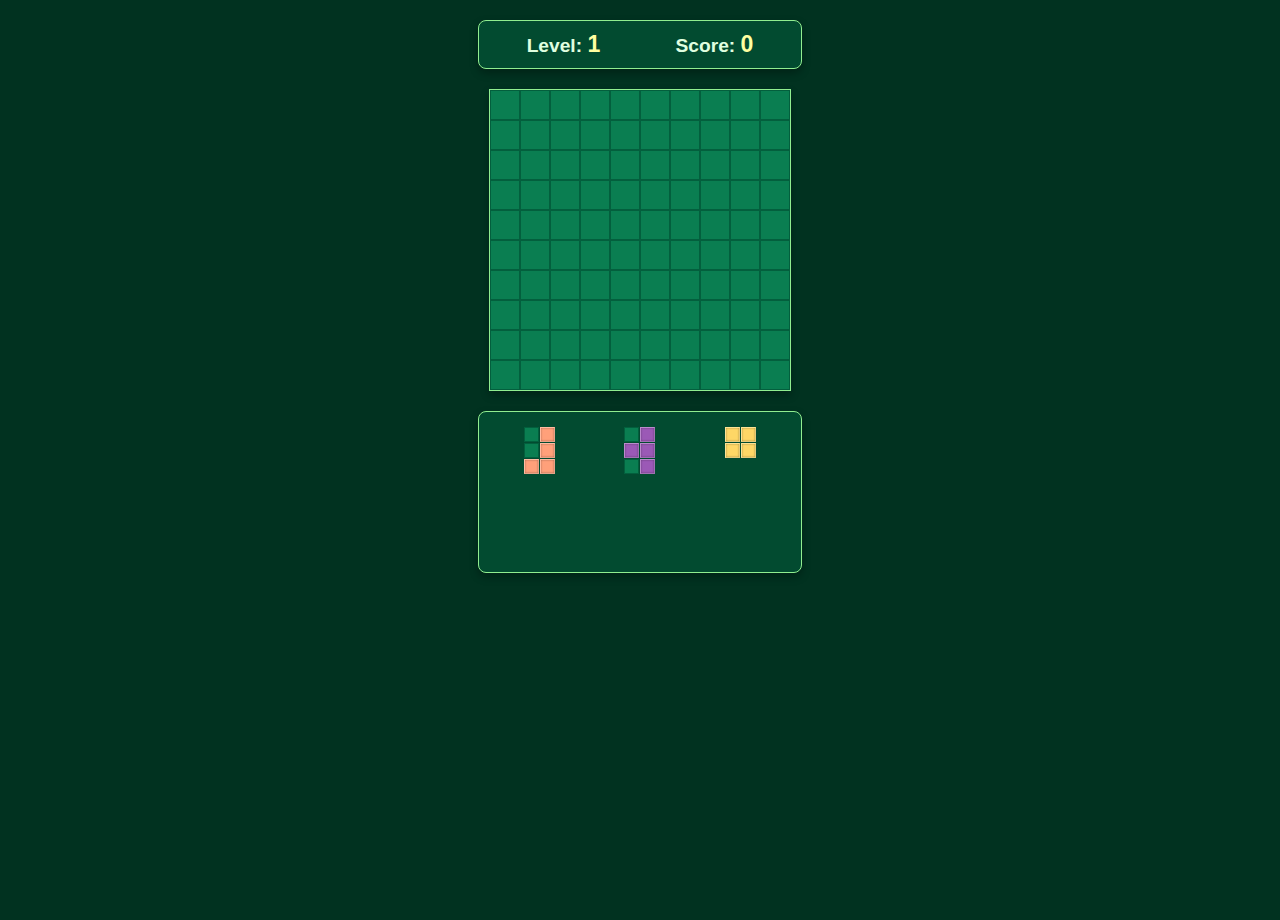
<file: pages/Ai_page.html>
<!DOCTYPE html>
<html lang="en">
<head>
    <meta charset="UTF-8">
    <meta name="viewport" content="width=device-width, initial-scale=1.0">
    <title>Block Blast</title>
    <style>
        /* --- Basic Setup & Theme --- */
        :root {
            --bg-color: #013220; /* Dark Green */
            --grid-bg: #024b30;
            --grid-line: #035f3d;
            --cell-empty-bg: #0a7e51;
            --text-color: #e0ffe0;
            --border-color: #90ee90; /* Light Green */
            --score-color: #ffffa0; /* Light Yellow */
            --block-preview-bg: #024b30;

            /* Block Colors - Choose contrasting, nice colors */
            --color-1: #FF6B6B; /* Red */
            --color-2: #4ECDC4; /* Teal */
            --color-3: #45B7D1; /* Blue */
            --color-4: #FED766; /* Yellow */
            --color-5: #FFA07A; /* Light Salmon/Orange */
            --color-6: #9B59B6; /* Purple */
            --color-7: #2ECC71; /* Emerald Green (different from BG) */
            --color-8: #F39C12; /* Orange */
            --color-9: #e74c3c; /* Darker Red */
            --color-10: #3498DB; /* Bright Blue */

            --cell-size: 30px; /* Adjust grid cell size */
            --grid-size: 10; /* Grid dimensions (10x10) */
        }

        body {
            font-family: 'Segoe UI', Tahoma, Geneva, Verdana, sans-serif;
            background-color: var(--bg-color);
            color: var(--text-color);
            display: flex;
            justify-content: center;
            align-items: flex-start; /* Align to top */
            min-height: 100vh;
            margin: 0;
            padding-top: 20px;
            user-select: none; /* Prevent text selection during drag */
            overflow-x: hidden; /* Prevent horizontal scroll */
        }

        #game-container {
            display: flex;
            flex-direction: column;
            align-items: center;
            gap: 20px;
        }

        #game-info {
            display: flex;
            justify-content: space-around;
            width: calc(var(--cell-size) * var(--grid-size) + 2px); /* Match grid width */
            background-color: var(--grid-bg);
            padding: 10px;
            border: 1px solid var(--border-color);
            border-radius: 8px;
            box-shadow: 0 4px 8px rgba(0, 0, 0, 0.3);
        }

        #game-info span {
            font-size: 1.2em;
            font-weight: bold;
        }
        #score, #level {
             color: var(--score-color);
        }

        /* --- Game Grid --- */
        #game-grid {
            display: grid;
            grid-template-columns: repeat(var(--grid-size), var(--cell-size));
            grid-template-rows: repeat(var(--grid-size), var(--cell-size));
            width: calc(var(--cell-size) * var(--grid-size));
            height: calc(var(--cell-size) * var(--grid-size));
            background-color: var(--grid-bg);
            border: 1px solid var(--border-color);
            position: relative; /* Needed for ghost preview */
             box-shadow: 0 4px 8px rgba(0, 0, 0, 0.3);
        }

        .grid-cell {
            width: var(--cell-size);
            height: var(--cell-size);
            background-color: var(--cell-empty-bg);
            border: 1px solid var(--grid-line);
            box-sizing: border-box; /* Include border in size */
            transition: background-color 0.1s ease; /* Smooth color change */
        }

        /* --- Block Styling --- */
        .block-cell { /* Style for cells occupied by a block */
            border: 1px outset rgba(255, 255, 255, 0.3);
             box-shadow: inset 0 0 3px rgba(0,0,0,0.4);
        }
        .ghost-cell { /* Style for previewing placement */
             background-color: rgba(255, 255, 255, 0.2) !important;
             border: 1px dashed rgba(255, 255, 255, 0.5);
        }


        /* --- Block Selection Area --- */
        #block-selection {
            display: flex;
            justify-content: space-around;
            align-items: flex-start; /* Align tops */
            width: calc(var(--cell-size) * var(--grid-size) + 2px); /* Match grid width */
            min-height: calc(var(--cell-size) * 4 + 20px); /* Approx height for 4-unit blocks */
            padding: 10px;
            background-color: var(--grid-bg);
            border: 1px solid var(--border-color);
            border-radius: 8px;
             box-shadow: 0 4px 8px rgba(0, 0, 0, 0.3);
        }

        .piece-container {
            display: flex;
            flex-direction: column; /* Center piece vertically */
            align-items: center; /* Center piece horizontally */
            cursor: grab;
            padding: 5px;
            border-radius: 5px;
            transition: background-color 0.2s ease;
        }

        .piece-container.selected {
             background-color: rgba(255, 255, 255, 0.2);
             cursor: grabbing;
        }

        .piece-preview {
            display: grid;
             /* Grid setup dynamically in JS */
            gap: 1px;
        }

        .preview-cell {
            width: calc(var(--cell-size) * 0.5); /* Smaller preview cells */
            height: calc(var(--cell-size) * 0.5);
            background-color: var(--cell-empty-bg); /* Use empty color for spacing */
            border: 1px solid var(--grid-line);
             box-sizing: border-box;
        }
        .preview-cell.filled {
             border: 1px outset rgba(255, 255, 255, 0.3);
             box-shadow: inset 0 0 2px rgba(0,0,0,0.4);
        }


         /* --- Draggable Piece (follows cursor) --- */
        #draggable-piece {
            position: absolute;
            display: grid;
            gap: 1px;
            pointer-events: none; /* Don't interfere with mouse events */
            z-index: 1000;
            opacity: 0.8; /* Slightly transparent */
            transform: translate(-50%, -50%); /* Center on cursor */
        }

        .draggable-cell {
            width: var(--cell-size); /* Match grid cell size */
            height: var(--cell-size);
            border: 1px outset rgba(255, 255, 255, 0.3);
            box-shadow: inset 0 0 3px rgba(0,0,0,0.4);
             box-sizing: border-box;
        }

        /* --- Messages --- */
        #message-area {
            position: absolute;
            top: 50%;
            left: 50%;
            transform: translate(-50%, -50%);
            background-color: rgba(0, 0, 0, 0.8);
            color: #fff;
            padding: 20px 40px;
            border-radius: 10px;
            font-size: 1.8em;
            text-align: center;
            z-index: 100;
            display: none; /* Hidden by default */
             border: 2px solid var(--border-color);
        }
         #message-area button {
             display: block;
             margin: 15px auto 0;
             padding: 10px 20px;
             font-size: 0.7em;
             cursor: pointer;
             background-color: var(--border-color);
             color: var(--bg-color);
             border: none;
             border-radius: 5px;
              font-weight: bold;
         }

        /* --- Block Colors --- */
        .color-1 { background-color: var(--color-1); }
        .color-2 { background-color: var(--color-2); }
        .color-3 { background-color: var(--color-3); }
        .color-4 { background-color: var(--color-4); }
        .color-5 { background-color: var(--color-5); }
        .color-6 { background-color: var(--color-6); }
        .color-7 { background-color: var(--color-7); }
        .color-8 { background-color: var(--color-8); }
        .color-9 { background-color: var(--color-9); }
        .color-10 { background-color: var(--color-10); }

    </style>
</head>
<body>
    <div id="game-container">
        <div id="game-info">
            <span>Level: <span id="level">1</span></span>
            <span>Score: <span id="score">0</span></span>
        </div>
        <div id="game-grid">
            </div>
        <div id="block-selection">
            </div>
    </div>

    <div id="draggable-piece" style="display: none;"></div>

    <div id="message-area">
        <span id="message-text">Game Over!</span>
        <button id="restart-button">Play Again</button>
    </div>

    <script>
        // --- Game Constants and Variables ---
        const GRID_SIZE = 10;
        const gridElement = document.getElementById('game-grid');
        const selectionElement = document.getElementById('block-selection');
        const scoreElement = document.getElementById('score');
        const levelElement = document.getElementById('level');
        const messageArea = document.getElementById('message-area');
        const messageText = document.getElementById('message-text');
        const restartButton = document.getElementById('restart-button');
        const draggablePieceElement = document.getElementById('draggable-piece');

        let grid = []; // 2D array representing the grid state (0 = empty, 'color-X' = filled)
        let score = 0;
        let level = 1;
        let currentLevelScoreGoal = 1000; // Initial goal for level 1
        let availablePieces = [null, null, null]; // Holds the 3 currently available piece definitions
        let selectedPieceIndex = -1; // Index of the piece selected from availablePieces
        let selectedPieceData = null; // The data of the selected piece (shape, color, etc.)
        let isDragging = false;
        let dragOffsetX = 0; // Offset X from cursor to top-left of dragged element
        let dragOffsetY = 0; // Offset Y from cursor to top-left of dragged element
        let gameOver = false;
        let currentGhostCells = []; // Array to store DOM elements currently showing ghost preview

        // --- Block Definitions --- (Keep the PIECES array exactly as it was before)
        const PIECES = [
            // 1x1
            { id: 0, shape: [[0, 0]], color: 'color-1', width: 1, height: 1 },
            // 1x2
            { id: 1, shape: [[0, 0], [1, 0]], color: 'color-2', width: 1, height: 2 },
            // 2x1
            { id: 2, shape: [[0, 0], [0, 1]], color: 'color-2', width: 2, height: 1 },
            // 1x3
            { id: 3, shape: [[0, 0], [1, 0], [2, 0]], color: 'color-3', width: 1, height: 3 },
            // 3x1
            { id: 4, shape: [[0, 0], [0, 1], [0, 2]], color: 'color-3', width: 3, height: 1 },
            // 2x2 Square
            { id: 5, shape: [[0, 0], [0, 1], [1, 0], [1, 1]], color: 'color-4', width: 2, height: 2 },
            // L-shapes (4 variations)
            { id: 6, shape: [[0, 0], [1, 0], [2, 0], [2, 1]], color: 'color-5', width: 2, height: 3 },
            { id: 7, shape: [[0, 1], [1, 1], [2, 1], [2, 0]], color: 'color-5', width: 2, height: 3 },
            { id: 8, shape: [[0, 0], [0, 1], [1, 1], [2, 1]], color: 'color-5', width: 2, height: 3 },
            { id: 9, shape: [[0, 0], [1, 0], [2, 0], [0, 1]], color: 'color-5', width: 2, height: 3 },
             // T-shapes (4 variations)
            { id: 10, shape: [[0, 0], [1, 0], [2, 0], [1, 1]], color: 'color-6', width: 2, height: 3 }, // May need width/height adjustment depending on anchor
            { id: 11, shape: [[1, 0], [0, 1], [1, 1], [2, 1]], color: 'color-6', width: 3, height: 2 },
            { id: 12, shape: [[1, 0], [0, 1], [1, 1], [1, 2]], color: 'color-6', width: 2, height: 3 },
            { id: 13, shape: [[0, 1], [1, 1], [2, 1], [1, 0]], color: 'color-6', width: 3, height: 2 }, // Standard T
            // S-shapes (2 variations)
            { id: 14, shape: [[1, 0], [2, 0], [0, 1], [1, 1]], color: 'color-7', width: 3, height: 2 }, // Standard S
            { id: 15, shape: [[0, 0], [1, 0], [1, 1], [2, 1]], color: 'color-7', width: 2, height: 3 }, // S rotated
             // Z-shapes (2 variations)
             { id: 16, shape: [[0, 0], [1, 0], [1, 1], [2, 1]], color: 'color-8', width: 3, height: 2 }, // Standard Z (same as one S?)
             { id: 17, shape: [[1, 0], [0, 1], [1, 1], [0, 2]], color: 'color-8', width: 2, height: 3 }, // Z rotated
             // 1x4 Line
             { id: 18, shape: [[0, 0], [1, 0], [2, 0], [3, 0]], color: 'color-9', width: 1, height: 4 },
             // 4x1 Line
             { id: 19, shape: [[0, 0], [0, 1], [0, 2], [0, 3]], color: 'color-9', width: 4, height: 1 },
             // 1x5 Line
             { id: 20, shape: [[0, 0], [1, 0], [2, 0], [3, 0], [4, 0]], color: 'color-10', width: 1, height: 5 },
             // 5x1 Line
             { id: 21, shape: [[0, 0], [0, 1], [0, 2], [0, 3], [0, 4]], color: 'color-10', width: 5, height: 1 },
              // 3x3 Square - Large piece
             { id: 22, shape: [[0,0],[0,1],[0,2],[1,0],[1,1],[1,2],[2,0],[2,1],[2,2]], color: 'color-4', width: 3, height: 3 },
             // Corner Pieces (2x2)
             { id: 23, shape: [[0,0], [1,0], [0,1]], color: 'color-2', width: 2, height: 2},
             { id: 24, shape: [[0,0], [1,0], [1,1]], color: 'color-2', width: 2, height: 2}, // Top-right L
             { id: 25, shape: [[1,0], [1,1], [0,1]], color: 'color-2', width: 2, height: 2}, // Bottom-right L
             { id: 26, shape: [[0,0], [0,1], [1,1]], color: 'color-2', width: 2, height: 2}, // Bottom-left L
        ];


        // --- Initialization ---
        function initGame() {
            score = 0;
            level = 1;
            currentLevelScoreGoal = calculateLevelGoal(level);
            gameOver = false;
            isDragging = false;
            selectedPieceIndex = -1;
            selectedPieceData = null;
            currentGhostCells = []; // Reset ghost cells

            updateScoreDisplay();
            updateLevelDisplay();
            createGrid(); // Creates grid cells and adds listeners
            generateNewPieces();
            renderAvailablePieces();
            hideMessage();
            draggablePieceElement.style.display = 'none';
            checkGameOver(); // Check if initial pieces can be placed
        }

        function calculateLevelGoal(currentLevel) {
            // Exponentially increasing goal, adjust base and multiplier as needed
            return Math.floor(500 * Math.pow(1.8, currentLevel));
        }

        function createGrid() {
            gridElement.innerHTML = ''; // Clear previous grid
            grid = [];
            for (let r = 0; r < GRID_SIZE; r++) {
                grid[r] = [];
                for (let c = 0; c < GRID_SIZE; c++) {
                    grid[r][c] = 0; // 0 represents an empty cell
                    const cell = document.createElement('div');
                    cell.classList.add('grid-cell');
                    cell.dataset.row = r;
                    cell.dataset.col = c;

                    // Add listeners directly to grid cells for mouseover during drag
                    cell.addEventListener('mouseenter', handleGridMouseEnter);
                    cell.addEventListener('mouseleave', handleGridMouseLeave); // Optional: clear ghost immediately if mouse leaves grid

                    gridElement.appendChild(cell);
                }
            }
            // Add mouseup listener to the whole grid container for dropping
            gridElement.addEventListener('mouseup', handleGridMouseUp);
             // Add listener to document to catch mouseup outside grid (cancel drag)
             document.addEventListener('mouseup', handleDocumentMouseUp);

        }

        // --- Piece Generation and Display --- (Keep getRandomPiece, generateNewPieces, createPiecePreview as before)
        function getRandomPiece() {
            const randomIndex = Math.floor(Math.random() * PIECES.length);
            // Return a deep copy to avoid modification issues
            return JSON.parse(JSON.stringify(PIECES[randomIndex]));
        }

        function generateNewPieces() {
            for (let i = 0; i < 3; i++) {
                if (availablePieces[i] === null) { // Only replace used pieces
                    availablePieces[i] = getRandomPiece();
                }
            }
             // If all slots were null (start of game or after using all 3), render
             if (availablePieces.every(p => p !== null)) {
                 renderAvailablePieces();
             }
        }

        function renderAvailablePieces() {
            selectionElement.innerHTML = ''; // Clear old pieces
            availablePieces.forEach((piece, index) => {
                if (piece) {
                    const container = document.createElement('div');
                    container.classList.add('piece-container');
                    container.dataset.index = index;

                    const previewGrid = createPiecePreview(piece);
                    container.appendChild(previewGrid);

                    // --- Drag Start Event Listener --- Changed to mousedown
                    container.addEventListener('mousedown', startDragPiece);
                    // Prevent browser's default drag behavior which can interfere
                    container.addEventListener('dragstart', (e) => e.preventDefault());

                    selectionElement.appendChild(container);
                } else {
                    // Add an empty placeholder if a piece slot is null
                     const placeholder = document.createElement('div');
                     placeholder.classList.add('piece-container');
                     placeholder.style.minWidth = '80px'; // Ensure spacing
                     placeholder.style.height = '80px'; // Ensure spacing
                     placeholder.style.visibility = 'hidden';
                     selectionElement.appendChild(placeholder);
                }
            });
        }

        function createPiecePreview(piece) {
            const previewElement = document.createElement('div');
            previewElement.classList.add('piece-preview');

             // Determine bounds for grid size
             let minR = 0, maxR = 0, minC = 0, maxC = 0;
             piece.shape.forEach(([r, c]) => {
                 minR = Math.min(minR, r);
                 maxR = Math.max(maxR, r);
                 minC = Math.min(minC, c);
                 maxC = Math.max(maxC, c);
             });
             const rows = maxR - minR + 1;
             const cols = maxC - minC + 1;

            previewElement.style.gridTemplateRows = `repeat(${rows}, calc(var(--cell-size) * 0.5))`;
            previewElement.style.gridTemplateColumns = `repeat(${cols}, calc(var(--cell-size) * 0.5))`;

             // Create cells for the preview grid
             const previewCells = Array(rows).fill(null).map(() => Array(cols).fill(null));

            piece.shape.forEach(([r, c]) => {
                // Adjust coordinates relative to the top-left of the piece's bounding box
                const relativeR = r - minR;
                const relativeC = c - minC;
                if (relativeR >= 0 && relativeR < rows && relativeC >= 0 && relativeC < cols) {
                    const cell = document.createElement('div');
                    cell.classList.add('preview-cell', 'filled', piece.color);
                    previewCells[relativeR][relativeC] = cell;
                 }
            });

             // Append cells in correct order
            for (let r = 0; r < rows; r++) {
                 for (let c = 0; c < cols; c++) {
                     if (previewCells[r][c]) {
                         previewElement.appendChild(previewCells[r][c]);
                     } else {
                         // Add an empty spacer cell if needed
                         const emptyCell = document.createElement('div');
                         emptyCell.classList.add('preview-cell');
                         previewElement.appendChild(emptyCell);
                     }
                 }
             }
            return previewElement;
        }


        // --- Drag and Drop Logic ---

        function startDragPiece(event) {
            if (gameOver || event.button !== 0) return; // Only main mouse button
            const targetContainer = event.currentTarget;
            selectedPieceIndex = parseInt(targetContainer.dataset.index);
            selectedPieceData = availablePieces[selectedPieceIndex];

            if (!selectedPieceData) return; // Piece already used

            isDragging = true;
            targetContainer.classList.add('selected');
            targetContainer.style.cursor = 'grabbing'; // Change cursor

            // Create and show the visual draggable element
            createDraggableElement(selectedPieceData);

            // --- Calculate Offset ---
            // Get the position of the click relative to the viewport
            const clickX = event.clientX;
            const clickY = event.clientY;

            // Temporarily position the draggable element off-screen to measure it
            draggablePieceElement.style.visibility = 'hidden';
            draggablePieceElement.style.display = 'grid'; // Make it display to get dimensions
            draggablePieceElement.style.left = '-9999px';
            draggablePieceElement.style.top = '-9999px';

            // Estimate the center of the draggable piece (can be refined)
            const dragRect = draggablePieceElement.getBoundingClientRect();
            const pieceVisualCenterX = dragRect.width / 2;
            const pieceVisualCenterY = dragRect.height / 2;

            // Calculate offset from the click point to the piece's visual center
            // dragOffsetX = clickX - (draggablePieceElement.offsetLeft + pieceVisualCenterX);
            // dragOffsetY = clickY - (draggablePieceElement.offsetTop + pieceVisualCenterY);
            // Simpler: Offset from click to the desired top-left corner of the drag element
            // Let's try centering it on the cursor again, but ensure transform is removed
             dragOffsetX = pieceVisualCenterX;
             dragOffsetY = pieceVisualCenterY;


            // Position initially and make visible
            draggablePieceElement.style.visibility = 'visible';
            moveDraggableElement(event.clientX, event.clientY); // Position initially

            // Add listeners to the document to track mouse movements everywhere
            document.addEventListener('mousemove', dragPiece);
            // Mouseup listeners are now on gridElement and document
        }

        function createDraggableElement(piece) {
            draggablePieceElement.innerHTML = ''; // Clear previous content

             // Determine bounds for grid size (similar to preview)
             let minR = 0, maxR = 0, minC = 0, maxC = 0;
             piece.shape.forEach(([r, c]) => {
                 minR = Math.min(minR, r);
                 maxR = Math.max(maxR, r);
                 minC = Math.min(minC, c);
                 maxC = Math.max(maxC, c);
             });
             const rows = maxR - minR + 1;
             const cols = maxC - minC + 1;

            draggablePieceElement.style.gridTemplateRows = `repeat(${rows}, var(--cell-size))`;
            draggablePieceElement.style.gridTemplateColumns = `repeat(${cols}, var(--cell-size))`;
             // Remove the transform centering if we calculate offset manually
             draggablePieceElement.style.transform = 'none';

            const draggableCells = Array(rows).fill(null).map(() => Array(cols).fill(null));

             // Create cells based on the shape
             piece.shape.forEach(([r, c]) => {
                 const relativeR = r - minR;
                 const relativeC = c - minC;
                 if (relativeR >= 0 && relativeR < rows && relativeC >= 0 && relativeC < cols) {
                     const cell = document.createElement('div');
                     cell.classList.add('draggable-cell', piece.color);
                     draggableCells[relativeR][relativeC] = cell;
                 }
             });

             // Append cells in order
             for (let r = 0; r < rows; r++) {
                 for (let c = 0; c < cols; c++) {
                      if (draggableCells[r][c]) {
                          draggablePieceElement.appendChild(draggableCells[r][c]);
                      } else {
                           // Add an empty div to maintain grid structure if shape is irregular
                           const emptySpacer = document.createElement('div');
                           emptySpacer.style.visibility = 'hidden'; // Takes space but not visible
                           emptySpacer.style.width = 'var(--cell-size)';
                           emptySpacer.style.height = 'var(--cell-size)';
                           draggablePieceElement.appendChild(emptySpacer);
                      }
                 }
             }

            // NOTE: display is set in startDragPiece after offset calculation
        }

        function moveDraggableElement(x, y) {
            if (!isDragging || !draggablePieceElement) return;
            // Apply offset so the cursor aligns with the calculated offset point
            draggablePieceElement.style.left = `${x - dragOffsetX}px`;
            draggablePieceElement.style.top = `${y - dragOffsetY}px`;
        }

        // Called during mousemove *over the document*
        function dragPiece(event) {
             if (!isDragging || gameOver) return;
             moveDraggableElement(event.clientX, event.clientY);
             // Ghost preview logic is now handled by grid cell mouseenter events
        }

        // --- Grid Interaction Handlers ---

        // Called when mouse enters a grid cell WHILE dragging
        function handleGridMouseEnter(event) {
            if (!isDragging || !selectedPieceData) return;

            const cell = event.target;
            const targetRow = parseInt(cell.dataset.row);
            const targetCol = parseInt(cell.dataset.col);

            clearGhostPreview(); // Clear previous ghost before showing new one

            if (canPlacePiece(selectedPieceData, targetRow, targetCol)) {
                showGhostPreview(selectedPieceData, targetRow, targetCol);
            }
        }

        // Called when mouse leaves a grid cell WHILE dragging (Optional)
        function handleGridMouseLeave(event) {
             // Can potentially clear ghost here if mouse leaves the grid entirely,
             // but clearGhostPreview() in handleGridMouseEnter handles moving between cells.
             // We need a way to detect leaving the grid container itself.
        }

        // Called when mouseup happens *over the grid*
        function handleGridMouseUp(event) {
            if (!isDragging || gameOver || event.button !== 0) return;

             const cellElement = document.elementFromPoint(event.clientX, event.clientY)?.closest('.grid-cell');

             if (cellElement) {
                const targetRow = parseInt(cellElement.dataset.row);
                const targetCol = parseInt(cellElement.dataset.col);

                // Attempt to place the piece
                if (selectedPieceData && canPlacePiece(selectedPieceData, targetRow, targetCol)) {
                    placePiece(selectedPieceData, targetRow, targetCol); // Updates grid data model
                    const pieceScore = selectedPieceData.shape.length; // Score for placing piece

                    availablePieces[selectedPieceIndex] = null; // Mark piece as used

                    renderGrid(); // Update visual grid based on data model
                    let linesCleared = clearCompletedLines(); // Clear lines and get count
                    let lineScore = calculateLineScore(linesCleared);
                    addScore(pieceScore + lineScore);

                    // Check if all pieces are used, generate new ones
                    if (availablePieces.every(p => p === null)) {
                        generateNewPieces();
                    }
                    renderAvailablePieces(); // Update the selection area

                    checkLevelUp();
                    checkGameOver(); // Check if game should end
                }
                // If canPlacePiece is false, placement fails silently (piece just disappears)
            }

            // Clean up drag state regardless of successful placement
            stopDragging();
        }

         // Called when mouseup happens *anywhere else on the page*
         function handleDocumentMouseUp(event) {
             if (isDragging && event.target.closest('#game-grid') === null) {
                  // If dragging and mouseup is outside the grid, cancel the drag
                  stopDragging();
             }
         }


        // Utility function to stop dragging and clean up
        function stopDragging() {
            if (!isDragging) return;
            isDragging = false;
            clearGhostPreview(); // Ensure ghost is removed
            draggablePieceElement.style.display = 'none'; // Hide draggable element

             // Reset cursor and selection style on the original piece container
             const originalContainer = selectionElement.querySelector(`.piece-container[data-index="${selectedPieceIndex}"]`);
             if (originalContainer) {
                 originalContainer.classList.remove('selected');
                 originalContainer.style.cursor = 'grab';
             }

             selectedPieceIndex = -1;
             selectedPieceData = null;

             // Remove the global mousemove listener
             document.removeEventListener('mousemove', dragPiece);
        }


        // --- Placement Validation and Execution ---
        function canPlacePiece(piece, startRow, startCol) {
            if (!piece) return false;
            for (const [r_offset, c_offset] of piece.shape) {
                const r = startRow + r_offset;
                const c = startCol + c_offset;

                // Check bounds
                if (r < 0 || r >= GRID_SIZE || c < 0 || c >= GRID_SIZE) {
                    return false; // Out of bounds
                }
                // Check collision
                if (grid[r][c] !== 0) {
                    return false; // Cell already occupied
                }
            }
            return true; // Placement is valid
        }

         // --- Ghost Preview --- (Optimized)
         function showGhostPreview(piece, startRow, startCol) {
            if (!piece) return;
            clearGhostPreview(); // Ensure previous ghost is cleared first

            piece.shape.forEach(([r_offset, c_offset]) => {
                const r = startRow + r_offset;
                const c = startCol + c_offset;
                if (r >= 0 && r < GRID_SIZE && c >= 0 && c < GRID_SIZE) {
                    // Find the cell element more reliably
                     const cellElement = gridElement.querySelector(`.grid-cell[data-row="${r}"][data-col="${c}"]`);
                    if (cellElement && grid[r][c] === 0) { // Only ghost over empty cells
                        cellElement.classList.add('ghost-cell');
                        currentGhostCells.push(cellElement); // Store reference
                    }
                }
            });
         }

         function clearGhostPreview() {
             // Remove class only from cells currently marked as ghost
             currentGhostCells.forEach(cell => {
                 if (cell) { // Check if cell ref is still valid
                      cell.classList.remove('ghost-cell');
                 }
             });
             currentGhostCells = []; // Clear the tracking array
         }


        function placePiece(piece, startRow, startCol) {
            // Assumes canPlacePiece was already checked and returned true
            if (!piece) return;
            piece.shape.forEach(([r_offset, c_offset]) => {
                const r = startRow + r_offset;
                const c = startCol + c_offset;
                 // No need for bounds check here if canPlacePiece was done
                grid[r][c] = piece.color; // Store the color class name in the data grid
            });
            // Score is added in handleGridMouseUp after placement and line clear
        }


        // --- Grid Rendering ---
        function renderGrid() {
            for (let r = 0; r < GRID_SIZE; r++) {
                for (let c = 0; c < GRID_SIZE; c++) {
                    const cellElement = gridElement.querySelector(`.grid-cell[data-row="${r}"][data-col="${c}"]`);
                    if (cellElement) {
                        // Reset classes carefully
                         cellElement.className = 'grid-cell'; // Base class
                        if (grid[r][c] !== 0) {
                            cellElement.classList.add(grid[r][c], 'block-cell'); // Add current color and block style
                        }
                        // Re-apply data attributes just in case className reset removed them (it shouldn't)
                        cellElement.dataset.row = r;
                        cellElement.dataset.col = c;
                    }
                }
            }
        }

        // --- Line Clearing --- (Keep clearCompletedLines as before)
        function clearCompletedLines() {
            let linesClearedCount = 0;
            let rowsToClear = [];
            let colsToClear = [];

            // Check for completed rows
            for (let r = 0; r < GRID_SIZE; r++) {
                if (grid[r].every(cell => cell !== 0)) {
                    rowsToClear.push(r);
                }
            }

            // Check for completed columns
            for (let c = 0; c < GRID_SIZE; c++) {
                let colComplete = true;
                for (let r = 0; r < GRID_SIZE; r++) {
                    if (grid[r][c] === 0) {
                        colComplete = false;
                        break;
                    }
                }
                if (colComplete) {
                    colsToClear.push(c);
                }
            }

             let actualClears = 0; // Count unique lines cleared

             // Helper to mark cells for visual feedback (optional)
             const cellsToFlash = [];

             // Clear rows and mark cells
             rowsToClear.forEach(r => {
                 actualClears++;
                 for (let c = 0; c < GRID_SIZE; c++) {
                      if (grid[r][c] !== 0) cellsToFlash.push({ r, c }); // Store cell coords
                      grid[r][c] = 0;
                 }
             });

            // Clear columns and mark cells (avoiding double marks)
             colsToClear.forEach(c => {
                 let columnAddedToCount = false;
                 for (let r = 0; r < GRID_SIZE; r++) {
                     if (grid[r][c] !== 0) { // If it wasn't already cleared by a row
                         if (!rowsToClear.includes(r) && !columnAddedToCount) {
                              actualClears++; // Count this column clear
                              columnAddedToCount = true;
                         }
                         if (grid[r][c] !== 0) cellsToFlash.push({ r, c }); // Store cell coords
                         grid[r][c] = 0;
                     }
                 }
             });

            // Flash effect could be added here using cellsToFlash before renderGrid

            // Important: Re-render the grid AFTER clearing the data model
            if (rowsToClear.length > 0 || colsToClear.length > 0) {
                renderGrid(); // Update display immediately
            }

            return actualClears; // Return count of unique lines cleared
        }


        // --- Scoring and Levels --- (Keep addScore, updateScoreDisplay, calculateLineScore, checkLevelUp, updateLevelDisplay as before)
        function addScore(points) {
            if (points <= 0) return; // Don't add zero or negative score
            score += points;
            updateScoreDisplay();
        }

        function updateScoreDisplay() {
            scoreElement.textContent = score;
        }

        function calculateLineScore(linesCleared) {
             // Bonus score for clearing lines (e.g., 10 points per block in line + bonus per line)
             if (linesCleared === 0) return 0;
             let blocksPerLine = GRID_SIZE;
             let baseScore = linesCleared * blocksPerLine * 10; // 10 points per block cleared this way
             let bonusScore = linesCleared * linesCleared * 50; // Exponential bonus: 1=50, 2=200, 3=450 etc.
             return baseScore + bonusScore;
         }

        function checkLevelUp() {
             if (score >= currentLevelScoreGoal) {
                 level++;
                 currentLevelScoreGoal = calculateLevelGoal(level);
                 updateLevelDisplay();
                 // Optional: Add a "Level Up!" message or effect
                 showMessage(`Level ${level}!`, 1500); // Show briefly
             }
        }

        function updateLevelDisplay() {
             levelElement.textContent = level;
         }


        // --- Game Over --- (Keep checkGameOver, canPlacePieceAnywhere as before)
        function checkGameOver() {
             if (gameOver) return; // Don't re-check if already over

             let canPlaceAny = false;
             for (const piece of availablePieces) {
                 if (piece === null) continue; // Skip empty slots
                 if (canPlacePieceAnywhere(piece)) {
                     canPlaceAny = true;
                     break; // Found at least one piece that can be placed
                 }
             }

             if (!canPlaceAny) {
                 gameOver = true;
                 showMessage(`Game Over!<br>Level: ${level}<br>Score: ${score}`, -1); // Show indefinitely until restart
                 stopDragging(); // Ensure drag state is cleaned up if game ends mid-drag
             }
        }

        function canPlacePieceAnywhere(piece) {
            if (!piece) return false;
            for (let r = 0; r < GRID_SIZE; r++) {
                for (let c = 0; c < GRID_SIZE; c++) {
                    if (canPlacePiece(piece, r, c)) {
                        return true; // Found a valid spot
                    }
                }
            }
            return false; // No valid spot found on the entire grid
        }

        // --- Messages --- (Keep showMessage, hideMessage as before)
        function showMessage(text, durationMs = -1) {
            messageText.innerHTML = text; // Use innerHTML to allow line breaks
            messageArea.style.display = 'block';
            restartButton.style.display = (durationMs === -1 && gameOver) ? 'block' : 'none'; // Show button only on final game over

            if (durationMs > 0) {
                setTimeout(hideMessage, durationMs);
            }
         }

         function hideMessage() {
             messageArea.style.display = 'none';
         }

        // --- Event Listeners ---
         restartButton.addEventListener('click', initGame);
         // Other listeners are added dynamically in createGrid and startDragPiece

        // --- Start Game ---
        document.addEventListener('DOMContentLoaded', initGame);

    </script>
</body>
</html>
</file>
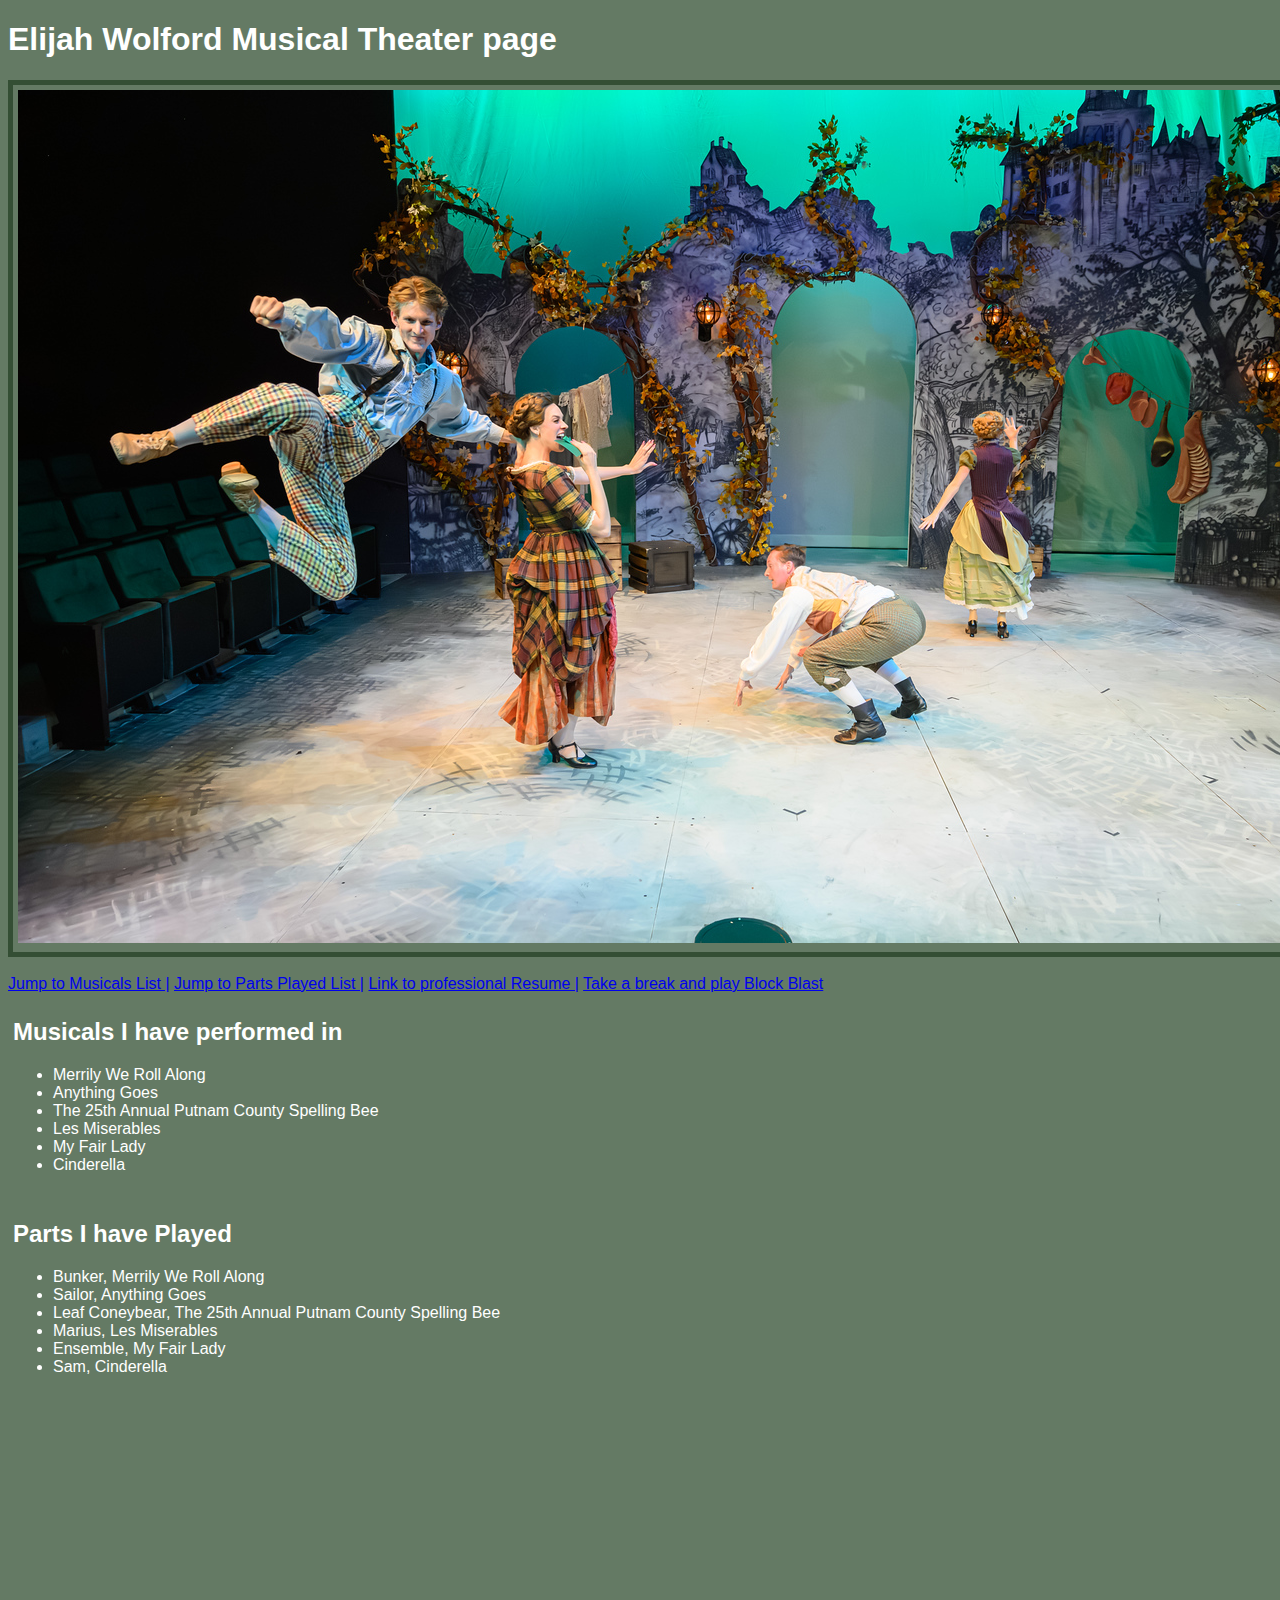
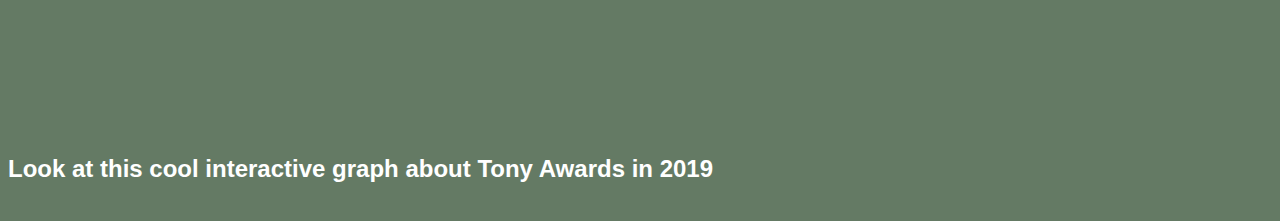
<file: pages/from_scratch.html>
<!DOCTYPE html>
<html lang="en">
<head>
    <meta charset="UTF-8">
    <meta name="viewport" content="width=device-width, initial-scale=1.0">
    <title>Elijah Wolford Musicals</title>
</head>
<link rel="stylesheet" href="../css/my_scratch_styles.css">
<body class="my_background_color my_font_color my_font_style">
    <h1>Elijah Wolford Musical Theater page</h1>
<div class="my_boarder_color">
    <img src="IMG_4601.JPG" alt="Elijah Performing">
</div>
<br><br>
<a href="#musicals">Jump to Musicals List |</a>
<a href="#parts">Jump to Parts Played List |</a>
<a href="../index.html">Link to professional Resume |</a>
<a href="Ai_page.html">Take a break and play Block Blast</a>

<div class="my_padding">
<h2 id="musicals">Musicals I have performed in</h2>
<ul>
    <li>Merrily We Roll Along</li>
    <li>Anything Goes</li>
    <li>The 25th Annual Putnam County Spelling Bee</li>
    <li>Les Miserables</a></li>
    <li>My Fair Lady</li>
    <li>Cinderella</li>
</ul>
</div>

<div class="my_padding">
<h2 id="parts">Parts I have Played</h2>
<ul>
    <li>Bunker, Merrily We Roll Along</li>
    <li>Sailor, Anything Goes</li>
    <li>Leaf Coneybear, The 25th Annual Putnam County Spelling Bee</li>
    <li>Marius, Les Miserables</a></li>
    <li>Ensemble, My Fair Lady</li>
    <li>Sam, Cinderella</li>
</ul>
</div>
<div class="my_youtube_padding">
<iframe width="560" height="315" src="https://www.youtube.com/embed/U_5agvedhgA?si=hK9hJtXvcQOQcEP-" title="YouTube video player" frameborder="0" allow="accelerometer; autoplay; clipboard-write; encrypted-media; gyroscope; picture-in-picture; web-share" referrerpolicy="strict-origin-when-cross-origin" allowfullscreen></iframe>
</div>
<h2>Look at this cool interactive graph about Tony Awards in 2019</h2>
<div class="my_padding">
<div class='tableauPlaceholder' id='viz1744755383039' style='position: relative'><noscript><a href='#'><img alt='Best Musical ' src='https:&#47;&#47;public.tableau.com&#47;static&#47;images&#47;20&#47;2019TonyAwardforBestMusical&#47;BestMusical&#47;1_rss.png' style='border: none' /></a></noscript><object class='tableauViz'  style='display:none;'><param name='host_url' value='https%3A%2F%2Fpublic.tableau.com%2F' /> <param name='embed_code_version' value='3' /> <param name='site_root' value='' /><param name='name' value='2019TonyAwardforBestMusical&#47;BestMusical' /><param name='tabs' value='no' /><param name='toolbar' value='yes' /><param name='static_image' value='https:&#47;&#47;public.tableau.com&#47;static&#47;images&#47;20&#47;2019TonyAwardforBestMusical&#47;BestMusical&#47;1.png' /> <param name='animate_transition' value='yes' /><param name='display_static_image' value='yes' /><param name='display_spinner' value='yes' /><param name='display_overlay' value='yes' /><param name='display_count' value='yes' /><param name='language' value='en-US' /></object></div>                <script type='text/javascript'>                    var divElement = document.getElementById('viz1744755383039');                    var vizElement = divElement.getElementsByTagName('object')[0];                    vizElement.style.width='1400px';vizElement.style.height='927px';                    var scriptElement = document.createElement('script');                    scriptElement.src = 'https://public.tableau.com/javascripts/api/viz_v1.js';                    vizElement.parentNode.insertBefore(scriptElement, vizElement);                </script>
</div>
</body>
</html>
</file>
<file: css/my_scratch_styles.css>
.my_background_color {
    background-color: rgb(100, 122, 100);
}

.my_font_color{
    color: white;
}

.my_font_style{
    font-family: sans-serif;
}

.my_padding{
    padding: 5px;
}

.my_boarder_color{
    border: 5px solid rgb(52, 78, 52);
    display: inline-block;
    padding: 5px;
}

a:hover {
    color: lightgreen;
    text-decoration: underline; 
}

.my_youtube_padding{
    padding: 10px;
    left: 10px;
}
</file>
